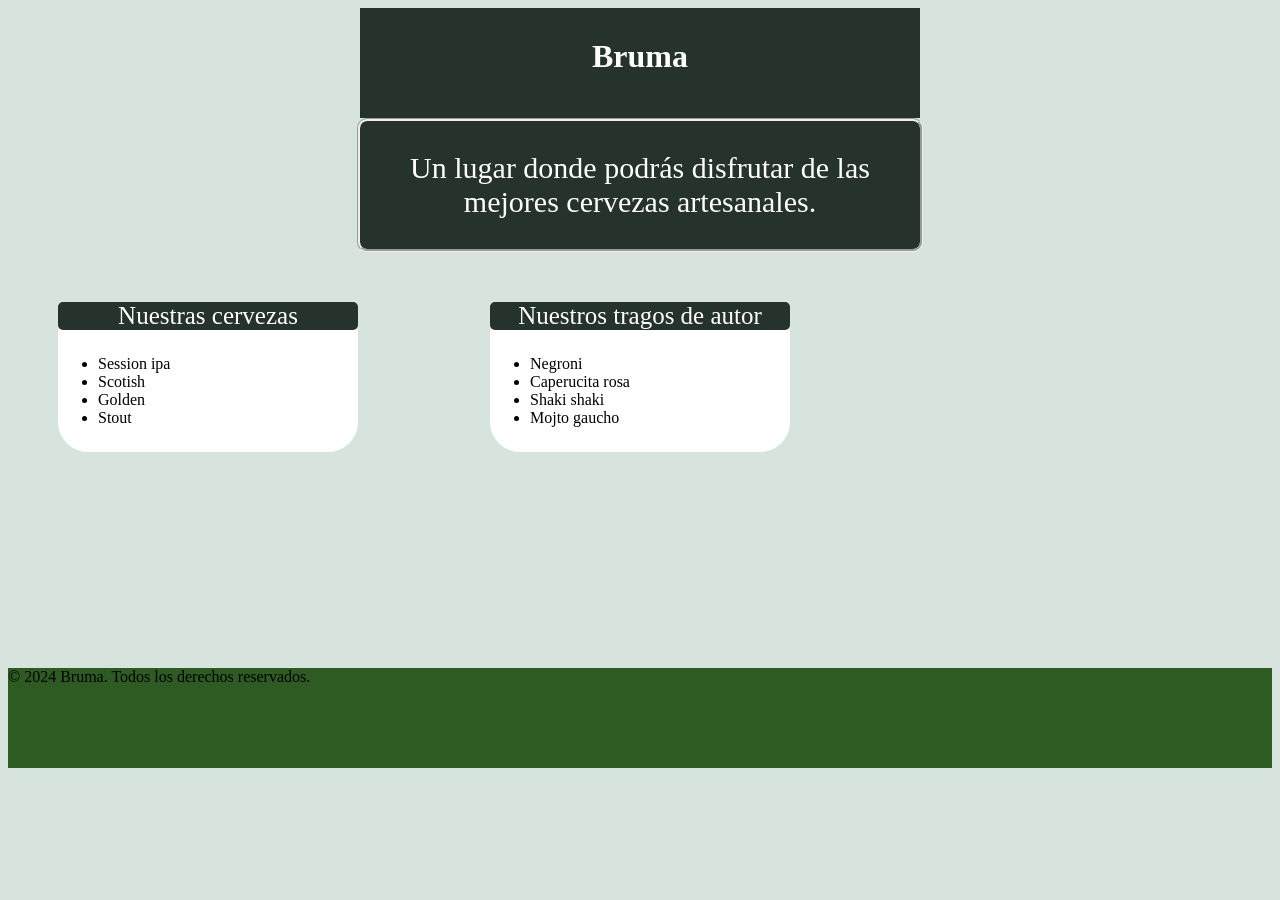
<file: Pagina web prueba/index.html>
<!DOCTYPE html>
<html lang="en">
<head>
    <meta charset="UTF-8">
    <meta name="viewport" content="width=device-width, initial-scale=1.0">
    <link rel="stylesheet" href="styles.css">
    <title>Bruma</title>
</head>
<body>
    <main>
        <header>
            <h1 class="titulo">Bruma</h1>
        </header>
        <p class="descripcion">Un lugar donde podrás disfrutar de las mejores cervezas artesanales.</p>
        <div class="lista-cervezas">
            <p class="texto-cervezas">Nuestras cervezas</p>
            <ul>
                <li>Session ipa</li>
                <li>Scotish</li>
                <li>Golden</li>
                <li>Stout</li>
            </ul>
        </div>
        <div class="lista-tragos">
            <p class="texto-tragos"> Nuestros tragos de autor</p>
            <ul>
                <li>Negroni</li>
                <li>Caperucita rosa</li>
                <li>Shaki shaki</li>
                <li>Mojto gaucho</li>
            </ul>
        </div>
        <footer>
            <p>&copy; 2024 Bruma. Todos los derechos reservados.</p>
        </footer>
    </main>
</body>
</html>
</file>
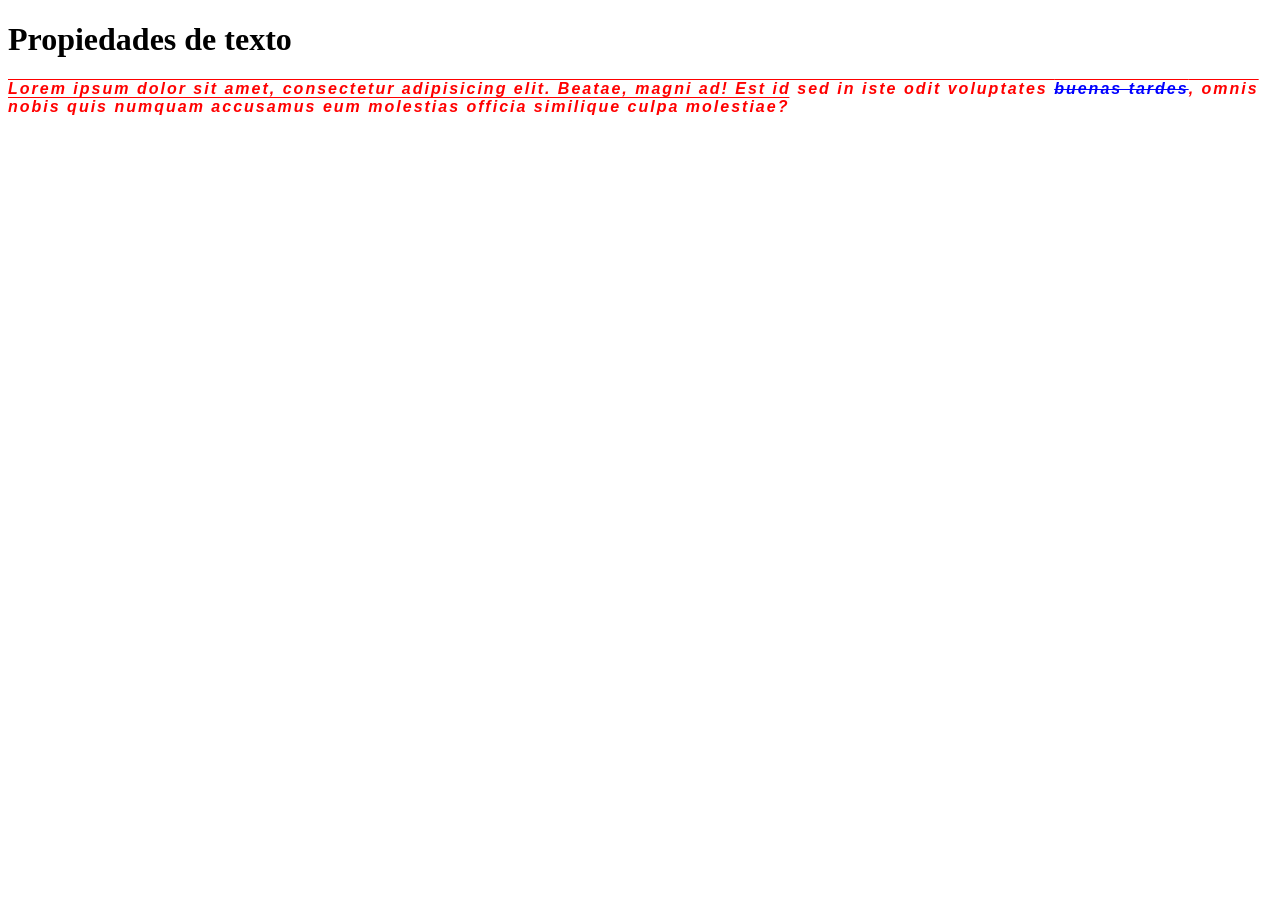
<file: Propiedades de texto/index.html>
<!DOCTYPE html>
<html>
<head>
    <title>Introduccion CSS</title>
    <link rel="stylesheet" href="styles.css">
    <link rel="stylesheet" href="fonts.css">
</head>
<body>
    <h1>Propiedades de texto</h1>
    <p>
        Lorem ipsum dolor sit amet, consectetur adipisicing elit. Beatae, magni ad! Est id sed in iste odit voluptates <span>buenas tardes</span>, omnis nobis quis numquam accusamus eum molestias officia similique culpa molestiae?
    </p>
</body>
</html>
</file>
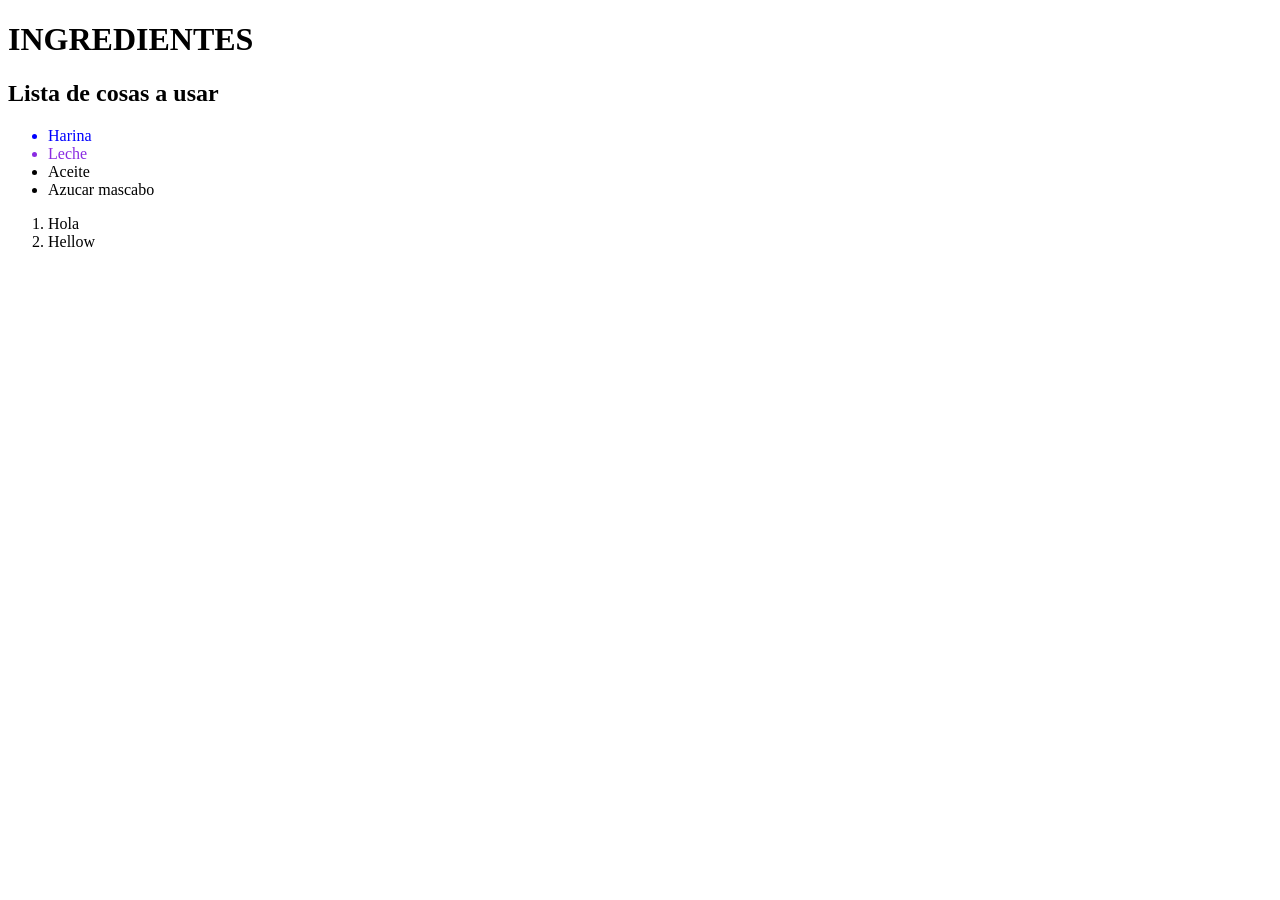
<file: Selectores/index.html>
<!DOCTYPE html>
<html>
<head>
    <title>Introduccion CSS</title>
    <link rel="stylesheet" href="styles.css">
</head>
<body>
    <h1>INGREDIENTES</h1>
    <h2>Lista de cosas a usar</h2>
    <ul>
        <li class="Faltante">Harina</li>
        <li class="Liquidos">Leche</li>
        <li class="Importantes">Aceite</li>
        <li class="Importantes">Azucar mascabo</li>
    </ul>
    <ol>
        <li>Hola</li>
        <li>Hellow</li>
    </ol>
</body>
</html>
</file>
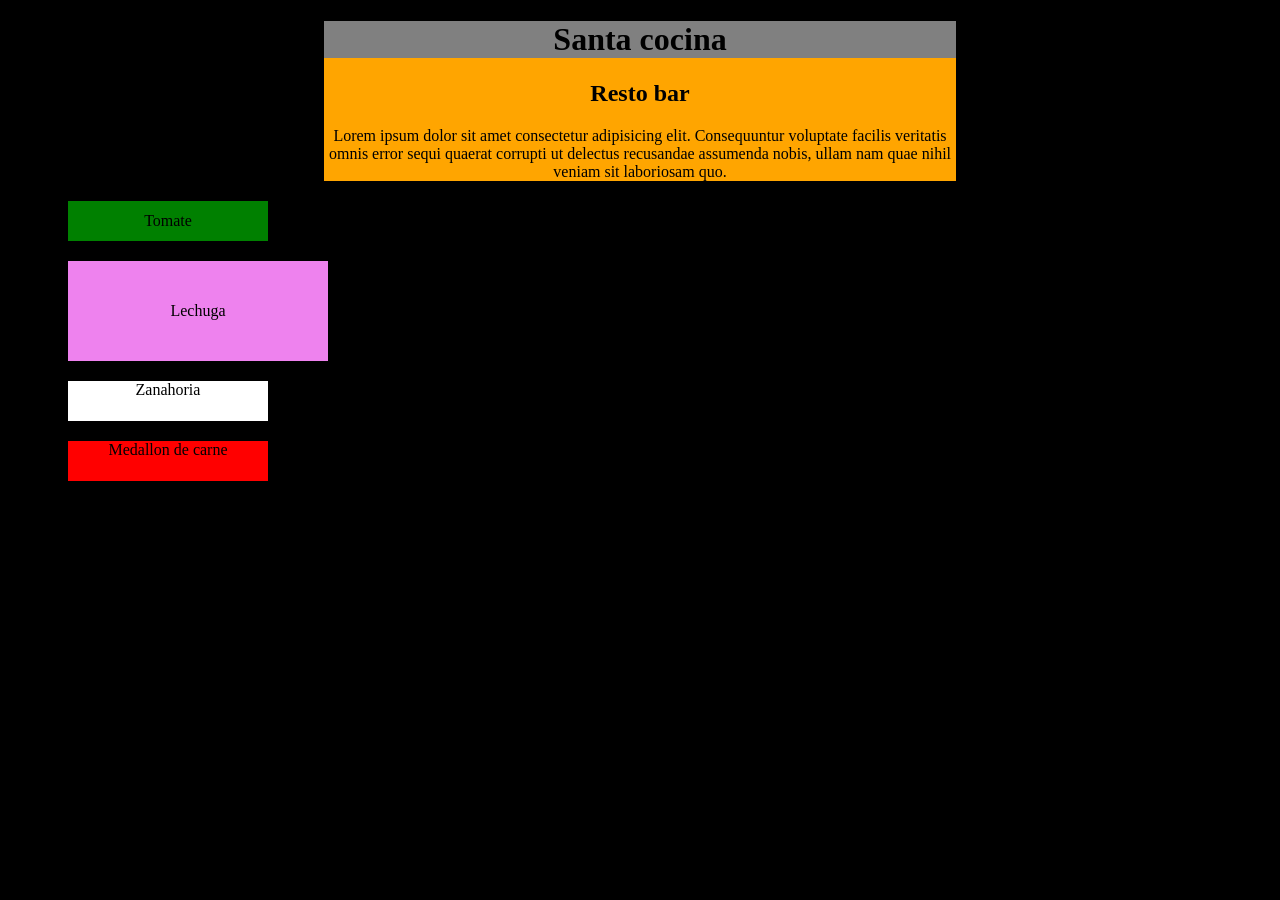
<file: width y weight/index.html>
<!DOCTYPE html>
<html>
<head>
    <title>Introduccion CSS</title>
    <link rel="stylesheet" href="styles.css">
</head>
<body>
    <div class="card">
        <h1 class="texto-principal"> Santa cocina</h1>
        <h2>Resto bar</h2>
        <p>
            Lorem ipsum dolor sit amet consectetur adipisicing elit. Consequuntur voluptate facilis veritatis omnis error sequi quaerat corrupti ut delectus recusandae assumenda nobis, ullam nam quae nihil veniam sit laboriosam quo.
        </p>
    </div>
    <div>
        <ul class="caja-ingredientes">
            <li class="ingredientes-burger1">Tomate</li>
            <li class="ingredientes-burger2">Lechuga</li>
            <li class="ingredientes-burger3">Zanahoria</li>
            <li class="ingredientes-burger4">Medallon de carne</li>
        </ul>
    </div>
</body> 
</html>
</file>
<file: Pagina web prueba/styles.css>
body{
background-color:#d7e3dd;
}
.titulo{
    background-color:#26332D;
    color: white;
    width: 500px;
    height: 50px;
    padding: 30px;
    margin: auto;
    text-align: center;
}
.descripcion{
    background-color: #26332D;
    width: 500px;
    margin: auto;
    padding: 30px;
    border-radius: 10px;
    border-style:groove;
    color: white;
    text-align: center;
    font-family:Cambria, Cochin, Georgia, Times, 'Times New Roman', serif;
    font-size: 30px;  
}
.texto-cervezas{
    color: white;
    background-color:#26332D ;
    text-align: center;
    font-family: Cambria, Cochin, Georgia, Times, 'Times New Roman', serif;
    font-size: 25px;
    border-radius: 5px;
}
.texto-tragos{
    color: white;
    background-color:#26332D ;
    text-align: center;
    font-family: Cambria, Cochin, Georgia, Times, 'Times New Roman', serif;
    font-size: 25px;
    border-radius: 5px;
}
.lista-cervezas{
    background-color: white;
    width: 300px;
    height:150px;
    text-align: 50px;
    margin: 50px;
    border-radius: 30px;
}
.lista-tragos{
    background-color: white;
    width: 300px;
    height:150px;
    text-align: 50px;
    margin:auto;
    border-radius: 30px;
    position: relative;
    top: -200px;
}
footer{
    background-color: rgb(45, 91, 33);
    width: 100%;
    height: 100px;
}
</file>
<file: Propiedades de texto/styles.css>
p{
    color: red;
    font-family:sans-serif;
    font-weight: bolder;
    font-style:italic;
    text-align:start;
    text-justify: auto;
    text-decoration:overline;
    letter-spacing: 2px;
}
span{
    text-decoration: line-through;
    color: blue;
}
</file>
<file: Propiedades de texto/fonts.css>
@font-face {
    font-family: ;
    src: url();
}
</file>
<file: Selectores/styles.css>
p{
    color: red;
}
h1{
    color:black;
}
.Faltante{
    color: blue;
}
.Liquidos{
    color: blueviolet;
}
.Importantes{
    color: black;
}
</file>
<file: width y weight/styles.css>
body{
    background-color: black;
}
.card{
    background-color: orange;
    width: 50%;
    text-align: center;
    margin: auto;
}
h1{
    background-color: grey;
}
.ingredientes-burger1{
    background-color: green;
    width: 200px;
    height: 40px;
    display: flex;
    justify-content: center;
    align-items: center;
    margin: 20px;
}
.ingredientes-burger2{
    background-color: violet;
    width: 200px;
    height: 40px;
    padding: 30px;
    margin: 20px;
    display: flex;
    justify-content: center;
    align-items: center;
    margin: 20px;
}
.ingredientes-burger3{
    background-color: white;
    text-align: center;
    margin: left;
    width: 200px;
    height: 40px;
    padding: auto;
    margin: 20px;
}
.ingredientes-burger4{
    background-color: red;
    text-align: center;
    margin: left;
    height: 40px;
    width: 200px;
    padding: auto;
    margin: 20px;
}
</file>
